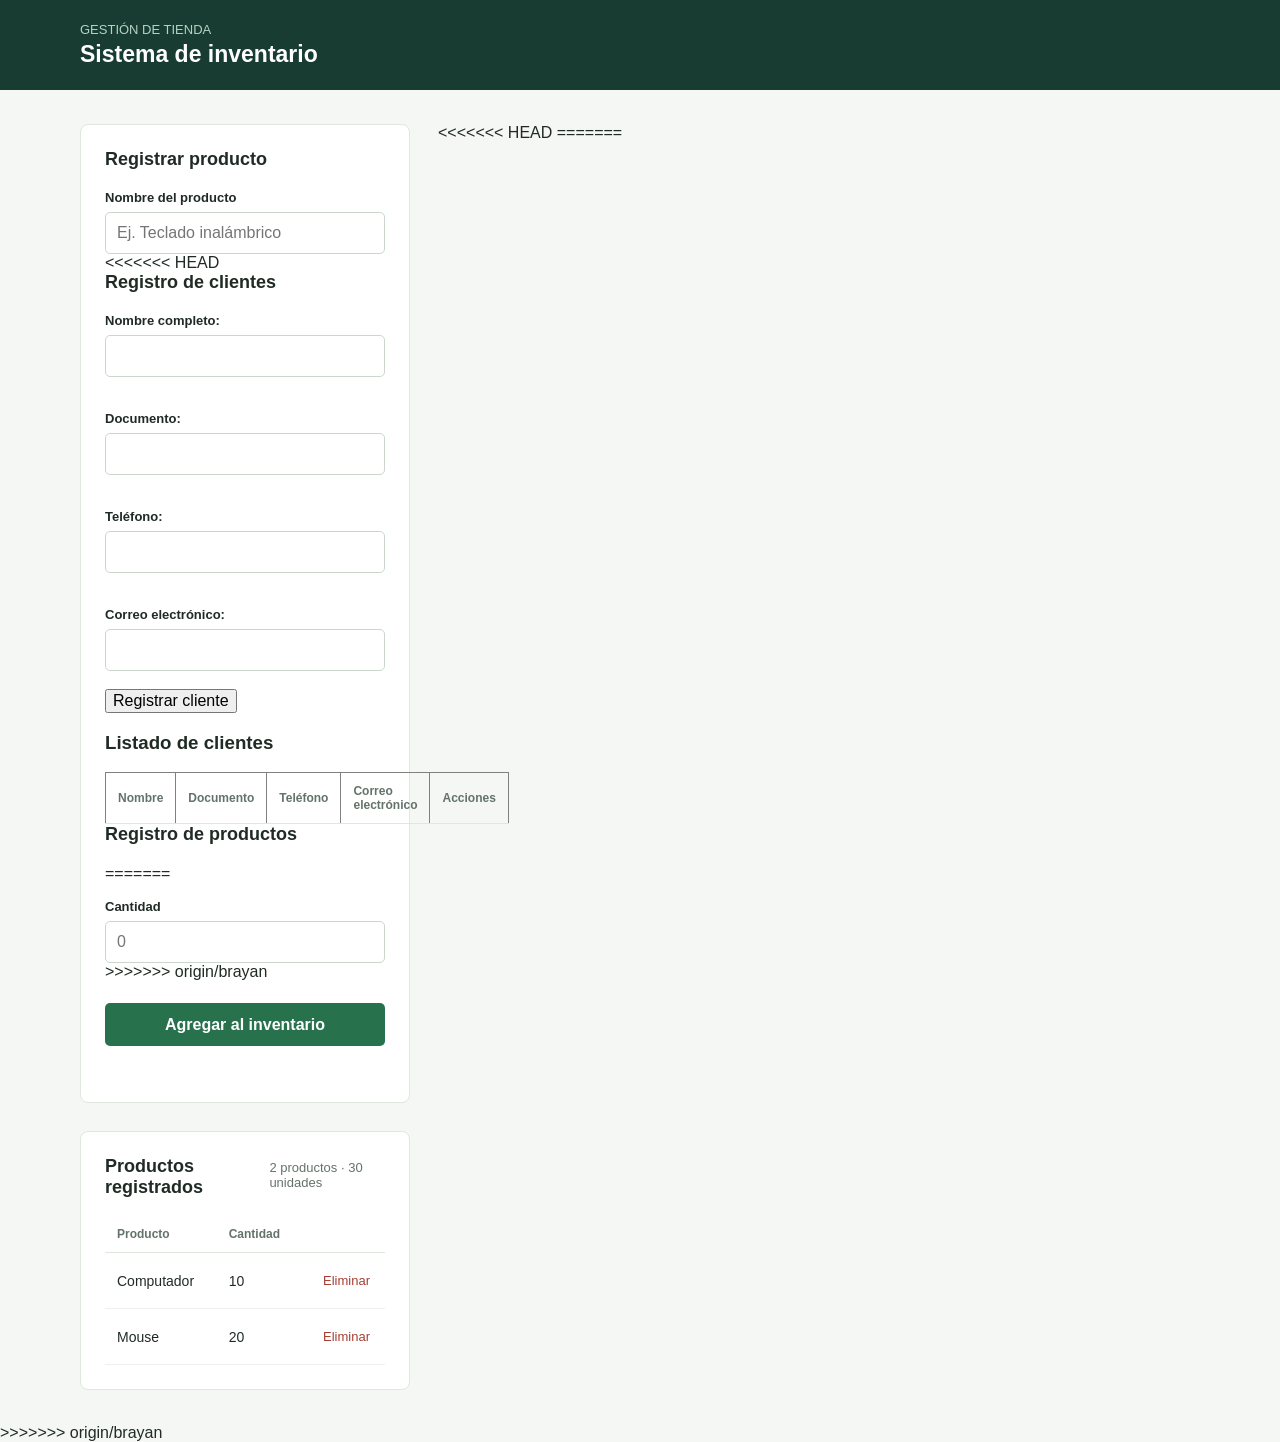
<file: index.html>
<!DOCTYPE html>
<html lang="es">
<head>
	<meta charset="UTF-8">
	<meta name="viewport" content="width=device-width, initial-scale=1.0">
	<meta name="theme-color" content="#f4f7f3">
	<title>Inventario de tienda</title>
	<link rel="stylesheet" href="estilos.css">
</head>
<body>
	<header class="topbar">
		<p>GESTIÓN DE TIENDA</p>
		<h1>Sistema de inventario</h1>
	</header>

	<main>
		<div class="layout">
			<section class="panel" aria-labelledby="form-title">
				<h2 id="form-title">Registrar producto</h2>
				<form id="product-form">
					<label for="product-name">Nombre del producto</label>
					<input id="product-name" name="name" type="text" maxlength="80" placeholder="Ej. Teclado inalámbrico" required>

<<<<<<< HEAD
<h2>Registro de clientes</h2>

<form id="formulario-cliente">
<label for="nombre-cliente">Nombre completo:</label>
<input id="nombre-cliente" name="nombre" type="text" autocomplete="name" required>

<br><br>

<label for="documento-cliente">Documento:</label>
<input id="documento-cliente" name="documento" type="text" required>

<br><br>

<label for="telefono-cliente">Teléfono:</label>
<input id="telefono-cliente" name="telefono" type="tel" autocomplete="tel" required>

<br><br>

<label for="correo-cliente">Correo electrónico:</label>
<input id="correo-cliente" name="correo" type="email" autocomplete="email" required>

<br><br>

<button type="submit">Registrar cliente</button>
</form>

<p id="mensaje-clientes" role="status" aria-live="polite"></p>

<h3>Listado de clientes</h3>

<table border="1">
<thead>
<tr>
<th>Nombre</th>
<th>Documento</th>
<th>Teléfono</th>
<th>Correo electrónico</th>
<th>Acciones</th>
</tr>
</thead>
<tbody id="lista-clientes"></tbody>
</table>

<h2>Registro de productos</h2>
=======
					<label for="product-quantity">Cantidad</label>
					<input id="product-quantity" name="quantity" type="number" min="1" step="1" placeholder="0" required>
>>>>>>> origin/brayan

					<button class="submit-button" type="submit">Agregar al inventario</button>
					<p class="message" id="form-message" role="status" aria-live="polite"></p>
				</form>
			</section>

<<<<<<< HEAD
<script src="clientes.js" defer></script>
=======
			<section class="panel" aria-labelledby="list-title">
				<div class="list-heading">
					<h2 id="list-title">Productos registrados</h2>
					<span class="count" id="product-count"></span>
				</div>
				<div class="table-wrap">
					<table>
						<thead>
							<tr><th scope="col">Producto</th><th scope="col">Cantidad</th><th scope="col"><span class="visually-hidden">Acciones</span></th></tr>
						</thead>
						<tbody id="product-list"></tbody>
					</table>
					<p class="empty-state" id="empty-state" hidden>No hay productos registrados.</p>
				</div>
			</section>
		</div>
	</main>
	<script src="productos.js" defer></script>
>>>>>>> origin/brayan
</body>
</html>
</file>
<file: estilos.css>
:root {
  color-scheme: light;
  font-family: "Segoe UI", sans-serif;
  color: #202b25;
  background: #f4f7f3;
  font-synthesis: none;
}

* { box-sizing: border-box; }
body { margin: 0; min-height: 100vh; }
.topbar { background: #183c31; color: #fff; padding: 22px max(24px, calc((100% - 1120px) / 2)); }
.topbar p { margin: 0 0 4px; color: #b6d2c2; font-size: 13px; }
.topbar h1 { margin: 0; font-size: 23px; font-weight: 650; }
main { width: min(1120px, calc(100% - 40px)); margin: 34px auto; }
.layout { display: grid; grid-template-columns: minmax(250px, 330px) minmax(0, 1fr); gap: 28px; align-items: start; }
.panel { background: #fff; border: 1px solid #dfe7df; border-radius: 8px; padding: 24px; }
h2 { margin: 0 0 20px; font-size: 18px; }
label { display: block; margin: 16px 0 7px; font-size: 13px; font-weight: 600; }
input { width: 100%; min-height: 42px; border: 1px solid #cbd6cc; border-radius: 5px; padding: 9px 11px; color: inherit; font: inherit; }
input:focus { outline: 3px solid #c9e6d3; border-color: #347655; }
button { font: inherit; cursor: pointer; }
.submit-button { width: 100%; min-height: 43px; margin-top: 22px; border: 0; border-radius: 5px; background: #28714d; color: #fff; font-weight: 650; }
.submit-button:hover { background: #205c3e; }
.message { min-height: 20px; margin: 12px 0 0; color: #a53d31; font-size: 13px; }
.list-heading { display: flex; justify-content: space-between; align-items: baseline; gap: 16px; }
.list-heading h2 { margin-bottom: 18px; }
.count { color: #64736a; font-size: 13px; }
.table-wrap { overflow-x: auto; }
table { width: 100%; border-collapse: collapse; text-align: left; }
th { padding: 11px 12px; border-bottom: 1px solid #dfe7df; color: #64736a; font-size: 12px; font-weight: 650; }
td { padding: 14px 12px; border-bottom: 1px solid #edf1ed; font-size: 14px; }
th:last-child, td:last-child { text-align: right; }
.delete-button { border: 0; background: transparent; color: #a53d31; padding: 6px 3px; font-size: 13px; }
.delete-button:hover { text-decoration: underline; }
.empty-state { padding: 30px 12px; color: #64736a; text-align: center; }
.visually-hidden { position: absolute; width: 1px; height: 1px; padding: 0; margin: -1px; overflow: hidden; clip: rect(0, 0, 0, 0); white-space: nowrap; border: 0; }

@media (max-width: 700px) {
  main { width: min(100% - 28px, 520px); margin: 22px auto; }
  .layout { grid-template-columns: 1fr; gap: 16px; }
  .panel { padding: 20px; }
  .topbar { padding: 19px 20px; }
}
</file>
